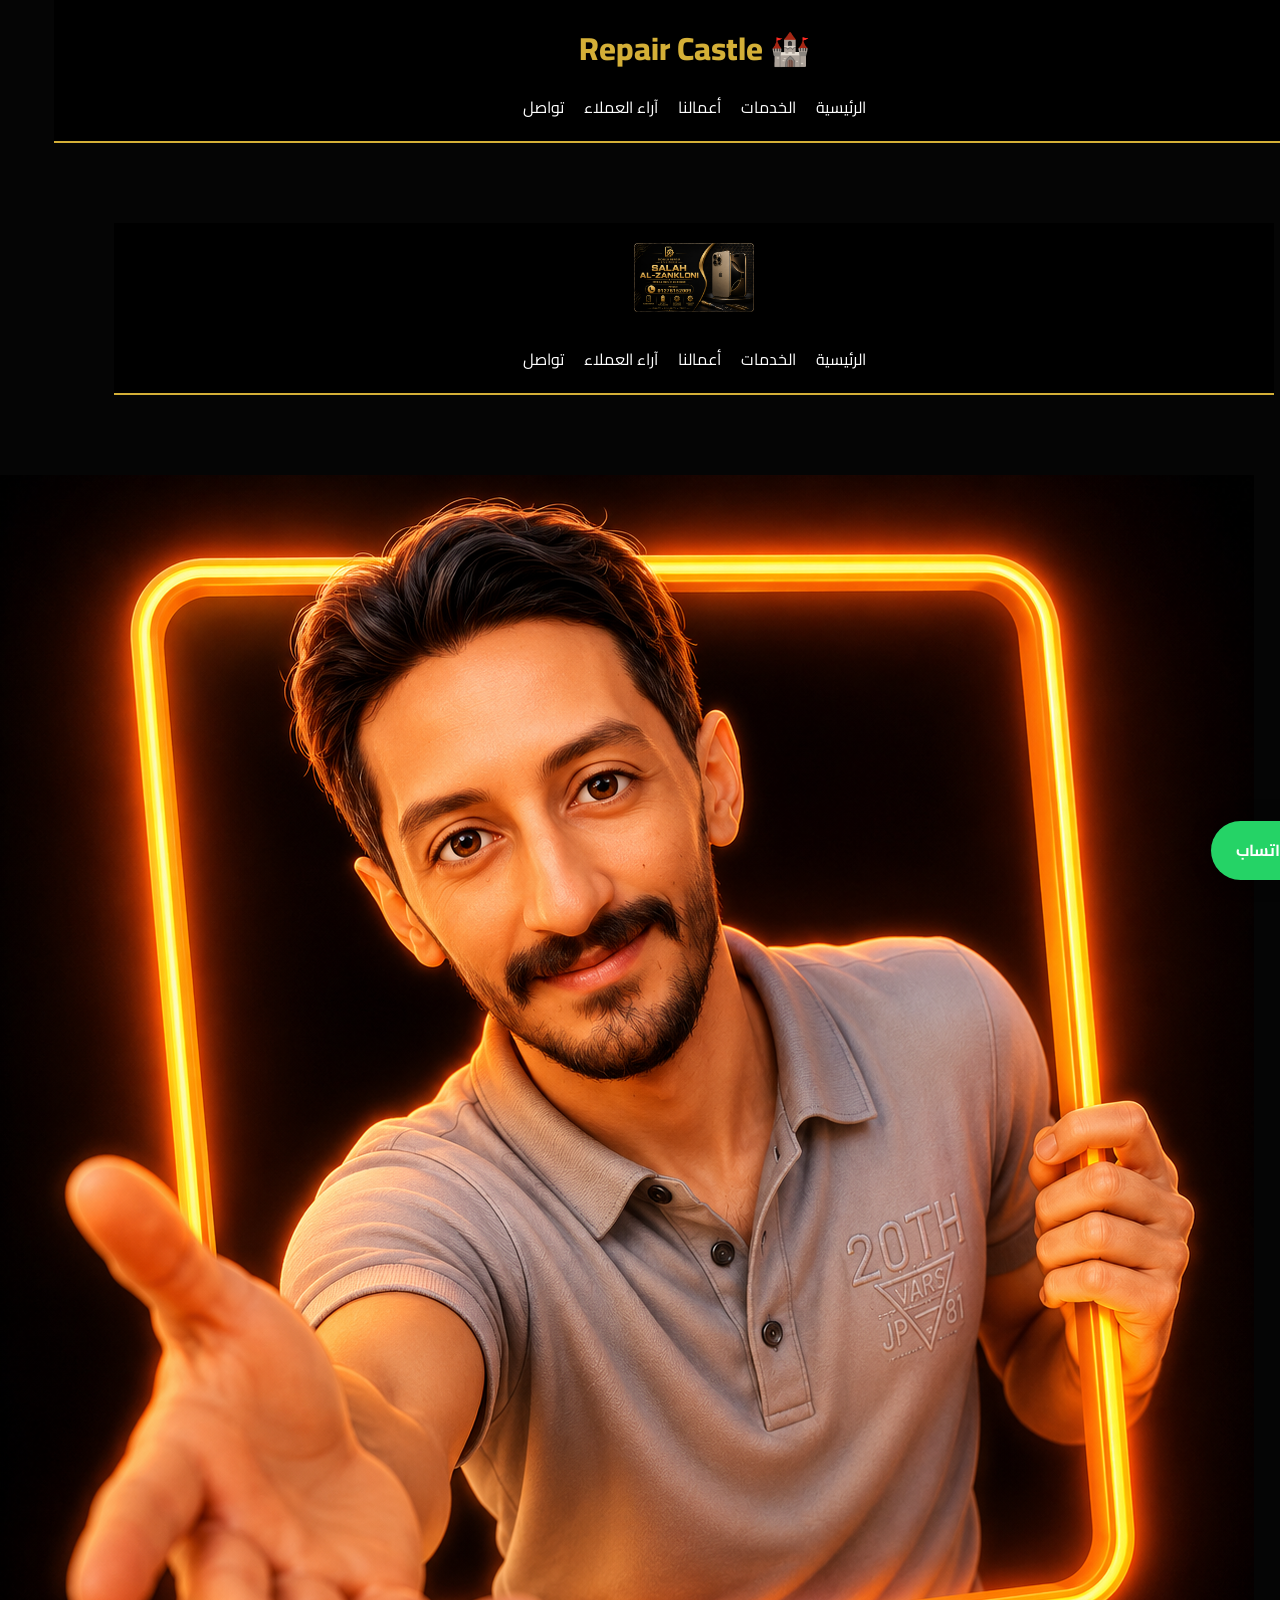
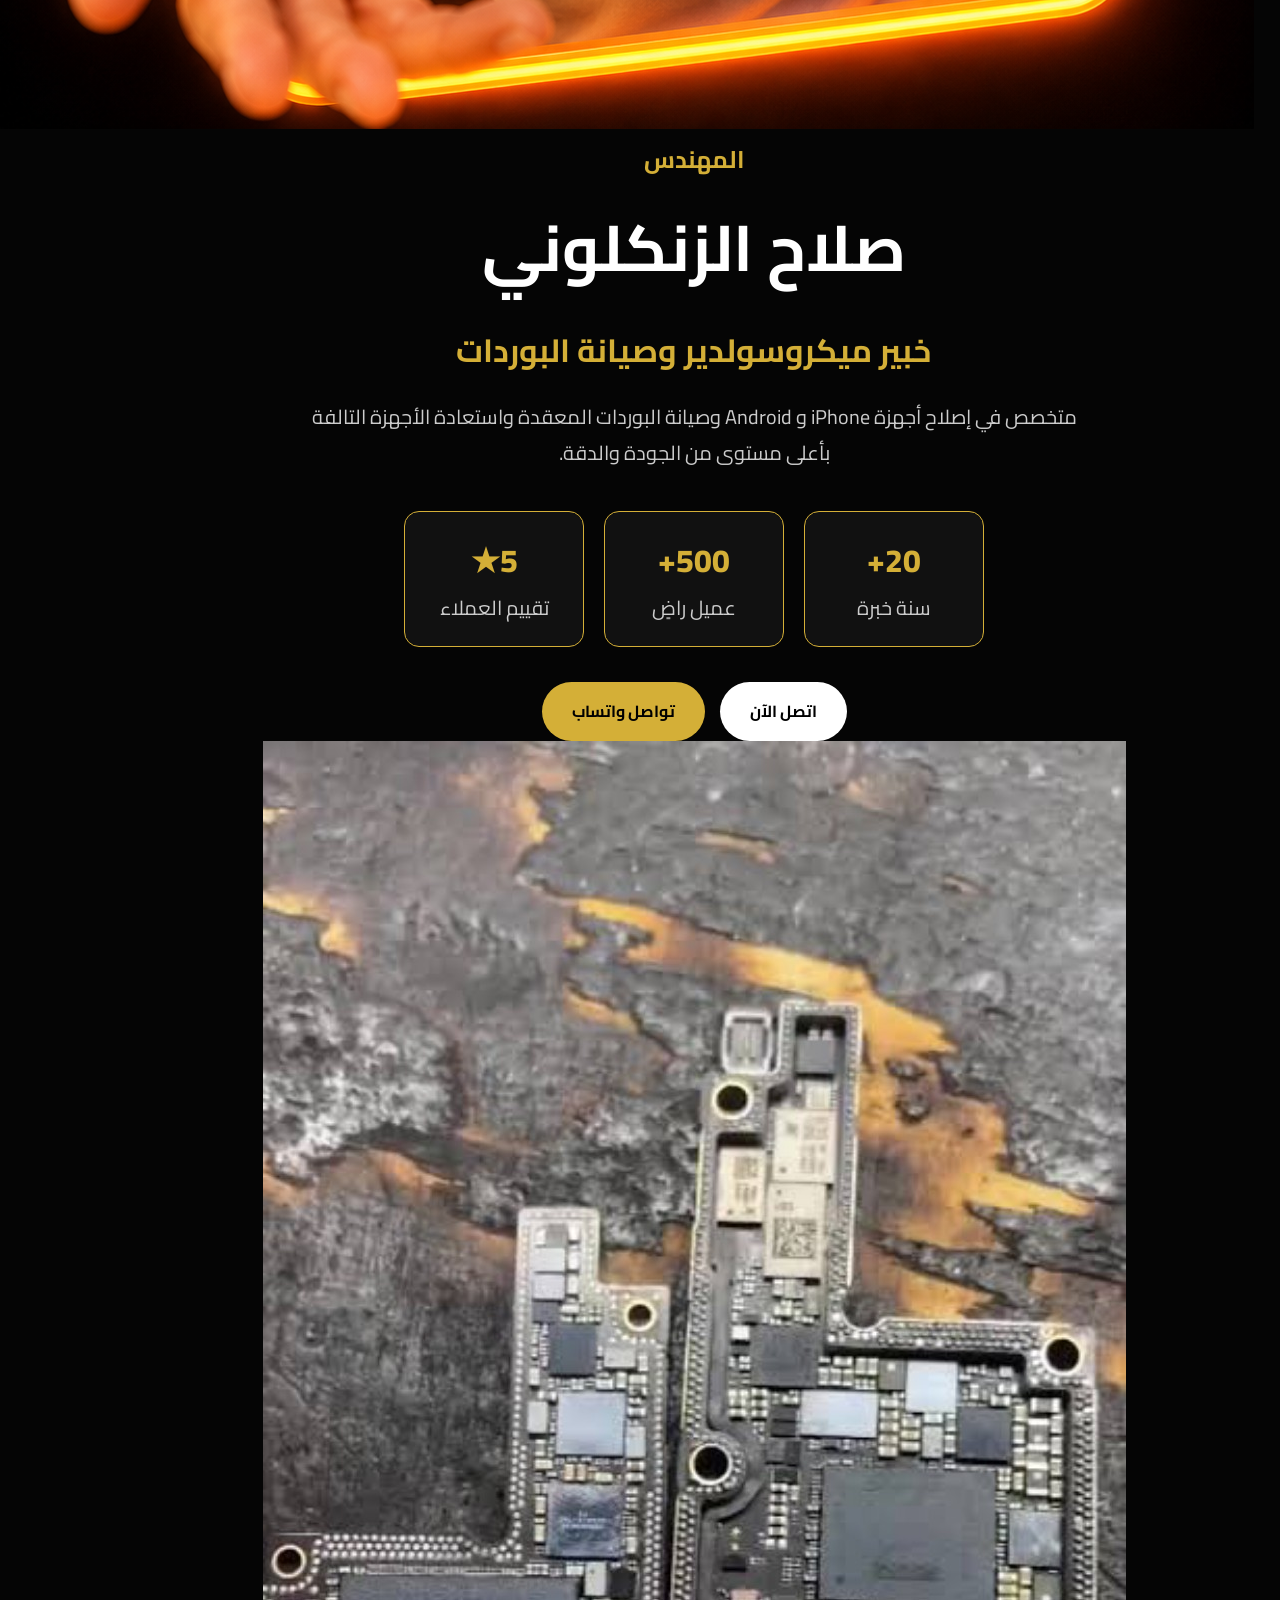
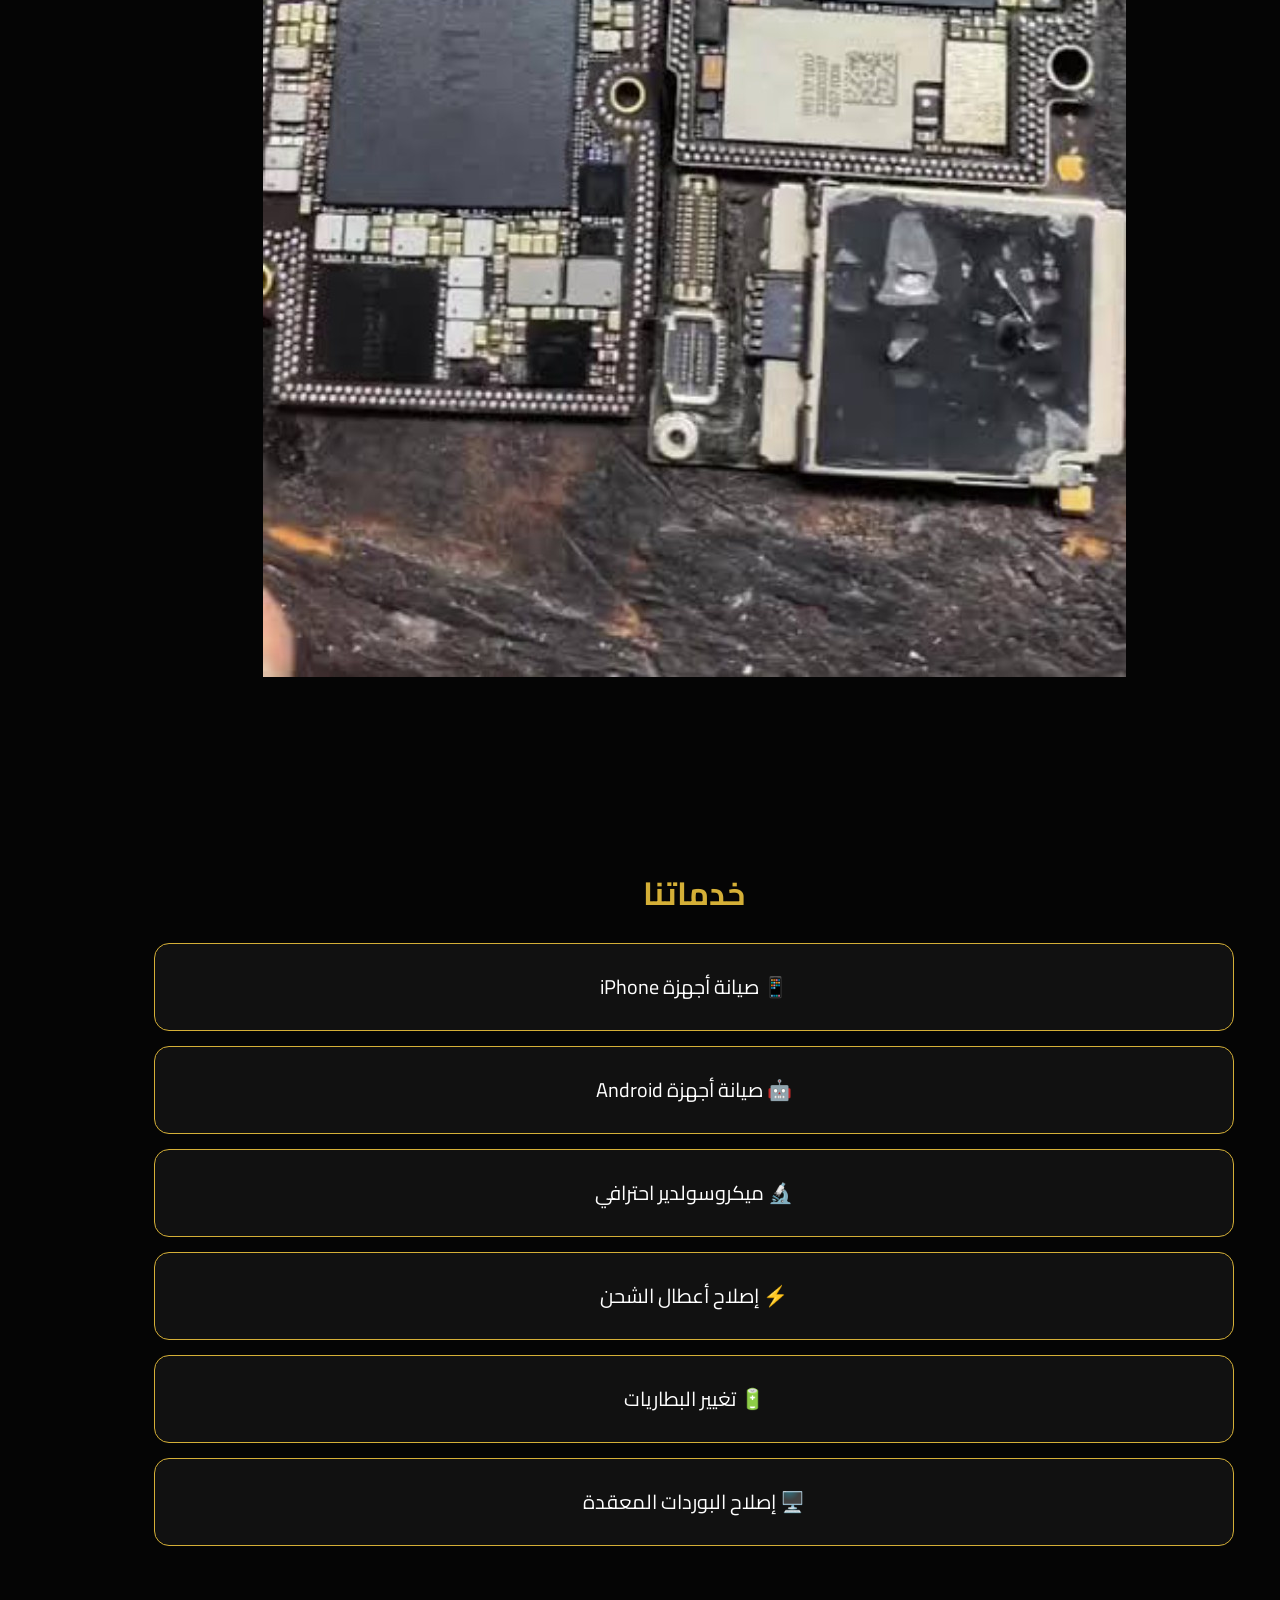
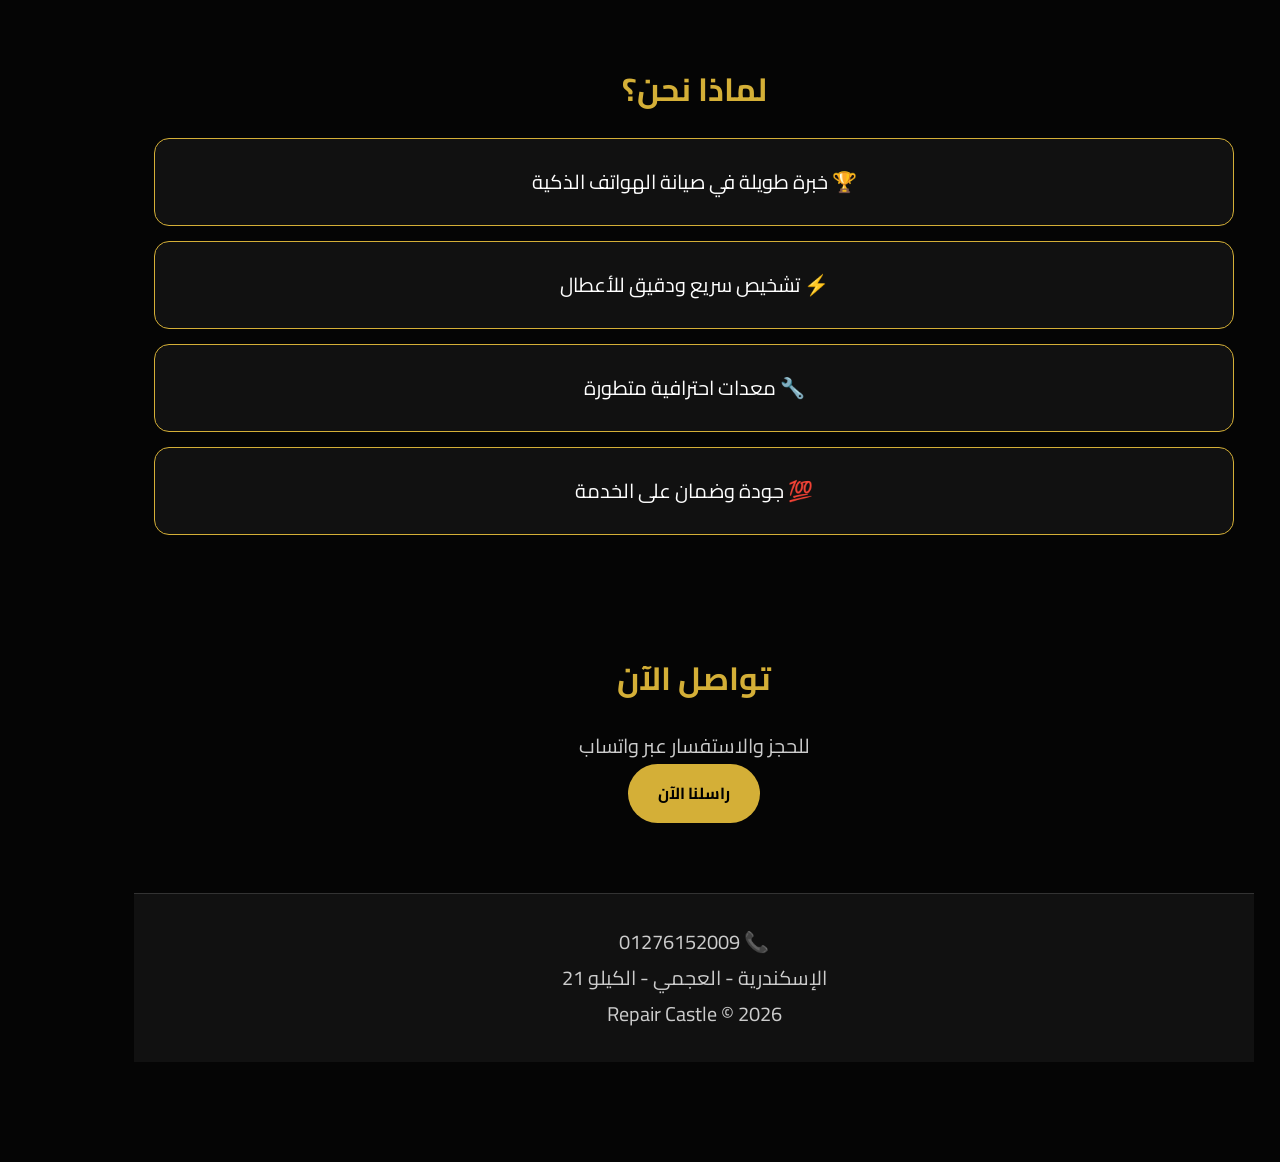
<file: index.html>
<!DOCTYPE html>
<html lang="ar" dir="rtl">

<head>
<meta charset="UTF-8">
<meta name="viewport" content="width=device-width, initial-scale=1.0">

<title>Repair Castle | صلاح الزنكلوني</title>

<link rel="stylesheet" href="style.css">

<link href="https://fonts.googleapis.com/css2?family=Cairo:wght@400;600;700;800&display=swap" rel="stylesheet">
</head>

<body>

<header class="header">

<div class="logo">
🏰 Repair Castle
</div>

<nav>
<a href="index.html">الرئيسية</a>
<a href="services.html">الخدمات</a>
<a href="portfolio.html">أعمالنا</a>
<a href="reviews.html">آراء العملاء</a>
<a href="contact.html">تواصل</a>
</nav>

</header>

<section class="hero">

<div class="hero-content">
<header class="header"><div class="logo">
<img src="file_000000002d2871f4895430f5374fb2c4.png" alt="Repair Castle" style="max-width:120px;">
</div><nav>
<a href="index.html">الرئيسية</a>
<a href="services.html">الخدمات</a>
<a href="portfolio.html">أعمالنا</a>
<a href="reviews.html">آراء العملاء</a>
<a href="contact.html">تواصل</a>
</nav></header><section class="hero"><div class="hero-image">
<img src="file_0000000083d071f4909bb4e5349c6e76.png" alt="صلاح الزنكلوني">
</div><div class="hero-content"><span class="subtitle">المهندس</span>

<h1>صلاح الزنكلوني</h1><h2>خبير ميكروسولدير وصيانة البوردات</h2><p>
متخصص في إصلاح أجهزة iPhone و Android وصيانة البوردات المعقدة
واستعادة الأجهزة التالفة بأعلى مستوى من الجودة والدقة.
</p><div class="stats"><div class="stat-box">
<span>20+</span>
<p>سنة خبرة</p>
</div><div class="stat-box">
<span>500+</span>
<p>عميل راضٍ</p>
</div><div class="stat-box">
<span>5★</span>
<p>تقييم العملاء</p>
</div></div><div class="hero-buttons"><a href="tel:01276152009" class="btn secondary-btn">
اتصل الآن
</a><a href="https://wa.me/201276152009" class="btn">
تواصل واتساب
</a></div></div><div class="hero-board">
<img src="work1.jpg" alt="Board Repair">
</div></section><section class="services-grid">

<section class="services-grid">

<h2 class="section-title">خدماتنا</h2>

<div class="card">📱 صيانة أجهزة iPhone</div>
<div class="card">🤖 صيانة أجهزة Android</div>
<div class="card">🔬 ميكروسولدير احترافي</div>
<div class="card">⚡ إصلاح أعطال الشحن</div>
<div class="card">🔋 تغيير البطاريات</div>
<div class="card">🖥️ إصلاح البوردات المعقدة</div>

</section>

<section class="why-us">

<h2 class="section-title">لماذا نحن؟</h2>

<div class="card">🏆 خبرة طويلة في صيانة الهواتف الذكية</div>
<div class="card">⚡ تشخيص سريع ودقيق للأعطال</div>
<div class="card">🔧 معدات احترافية متطورة</div>
<div class="card">💯 جودة وضمان على الخدمة</div>

</section>

<section class="contact-section">

<h2 class="section-title">تواصل الآن</h2>

<p style="text-align:center">
للحجز والاستفسار عبر واتساب
</p>

<a href="https://wa.me/201276152009" class="btn">
راسلنا الآن
</a>

</section>

<a href="https://wa.me/201276152009" class="floating-whatsapp">
واتساب
</a>

<footer>

<p>📞 01276152009</p>

<p>الإسكندرية - العجمي - الكيلو 21</p>

<p>Repair Castle © 2026</p>

</footer>

<script src="main.js"></script>

</body>
</html>
</file>
<file: style.css>
*{
margin:0;
padding:0;
box-sizing:border-box;
font-family:'Cairo',sans-serif;
}

body{
background:#050505;
color:#ffffff;
overflow-x:hidden;
line-height:1.8;
}

a{
text-decoration:none;
color:inherit;
}

.header{
background:#000;
border-bottom:2px solid #d4af37;
padding:20px;
position:sticky;
top:0;
z-index:1000;
text-align:center;
}

.logo{
font-size:32px;
font-weight:800;
color:#d4af37;
margin-bottom:15px;
}

nav{
display:flex;
justify-content:center;
gap:20px;
flex-wrap:wrap;
}

nav a{
color:#fff;
font-size:16px;
transition:.3s;
}

nav a:hover{
color:#d4af37;
}

.hero{
padding:80px 20px;
text-align:center;
max-width:1200px;
margin:auto;
}

.subtitle{
color:#d4af37;
font-size:24px;
font-weight:700;
display:block;
margin-bottom:10px;
}

.hero h1{
font-size:64px;
margin-bottom:15px;
}

.hero h2{
font-size:32px;
color:#d4af37;
margin-bottom:20px;
}

.hero p{
font-size:20px;
color:#ccc;
max-width:800px;
margin:auto;
}

.stats{
display:flex;
justify-content:center;
gap:20px;
flex-wrap:wrap;
margin-top:40px;
}

.stat-box{
background:#111;
border:1px solid #d4af37;
padding:20px;
border-radius:15px;
min-width:180px;
}

.stat-box span{
display:block;
font-size:32px;
font-weight:800;
color:#d4af37;
}

.hero-buttons{
display:flex;
justify-content:center;
gap:15px;
flex-wrap:wrap;
margin-top:35px;
}

.btn{
background:#d4af37;
color:#000;
padding:15px 30px;
border-radius:50px;
font-weight:700;
transition:.3s;
display:inline-block;
}

.btn:hover{
transform:translateY(-3px);
}

.secondary-btn{
background:#ffffff;
}

.section-title{
text-align:center;
font-size:42px;
color:#d4af37;
margin:60px 0 30px;
}

.services-grid,
.why-us,
.contact-section{
padding:20px;
max-width:1200px;
margin:auto;
}

.card{
background:#111;
border:1px solid #d4af37;
padding:25px;
border-radius:15px;
margin-bottom:15px;
text-align:center;
font-size:20px;
transition:.3s;
}

.card:hover{
transform:translateY(-5px);
}

.contact-section{
text-align:center;
}

.portfolio-grid{
display:grid;
grid-template-columns:repeat(auto-fit,minmax(250px,1fr));
gap:20px;
padding:20px;
}

.work-card{
border:2px solid #d4af37;
border-radius:20px;
overflow:hidden;
background:#111;
position:relative;
}

.work-card img{
width:100%;
height:300px;
object-fit:cover;
}

.before,
.after{
position:absolute;
bottom:10px;
left:10px;
padding:8px 15px;
border-radius:20px;
font-weight:bold;
}

.before{
background:#c62828;
color:#fff;
}

.after{
background:#2e7d32;
color:#fff;
}

.floating-whatsapp{
position:fixed;
bottom:20px;
right:20px;
background:#25D366;
color:#fff;
padding:15px 25px;
border-radius:50px;
font-weight:bold;
z-index:9999;
box-shadow:0 0 20px rgba(0,0,0,.4);
}

footer{
background:#111;
padding:30px;
margin-top:50px;
text-align:center;
border-top:1px solid #333;
}

footer p{
margin:10px 0;
}

@media(max-width:768px){

.hero h1{
font-size:42px;
}

.hero h2{
font-size:24px;
}

.hero p{
font-size:17px;
}

.section-title{
font-size:34px;
}

.stats{
flex-direction:column;
align-items:center;
}

.hero-buttons{
flex-direction:column;
align-items:center;
}

.btn{
width:250px;
text-align:center;
}

.logo{
font-size:24px;
}
}
</file>
